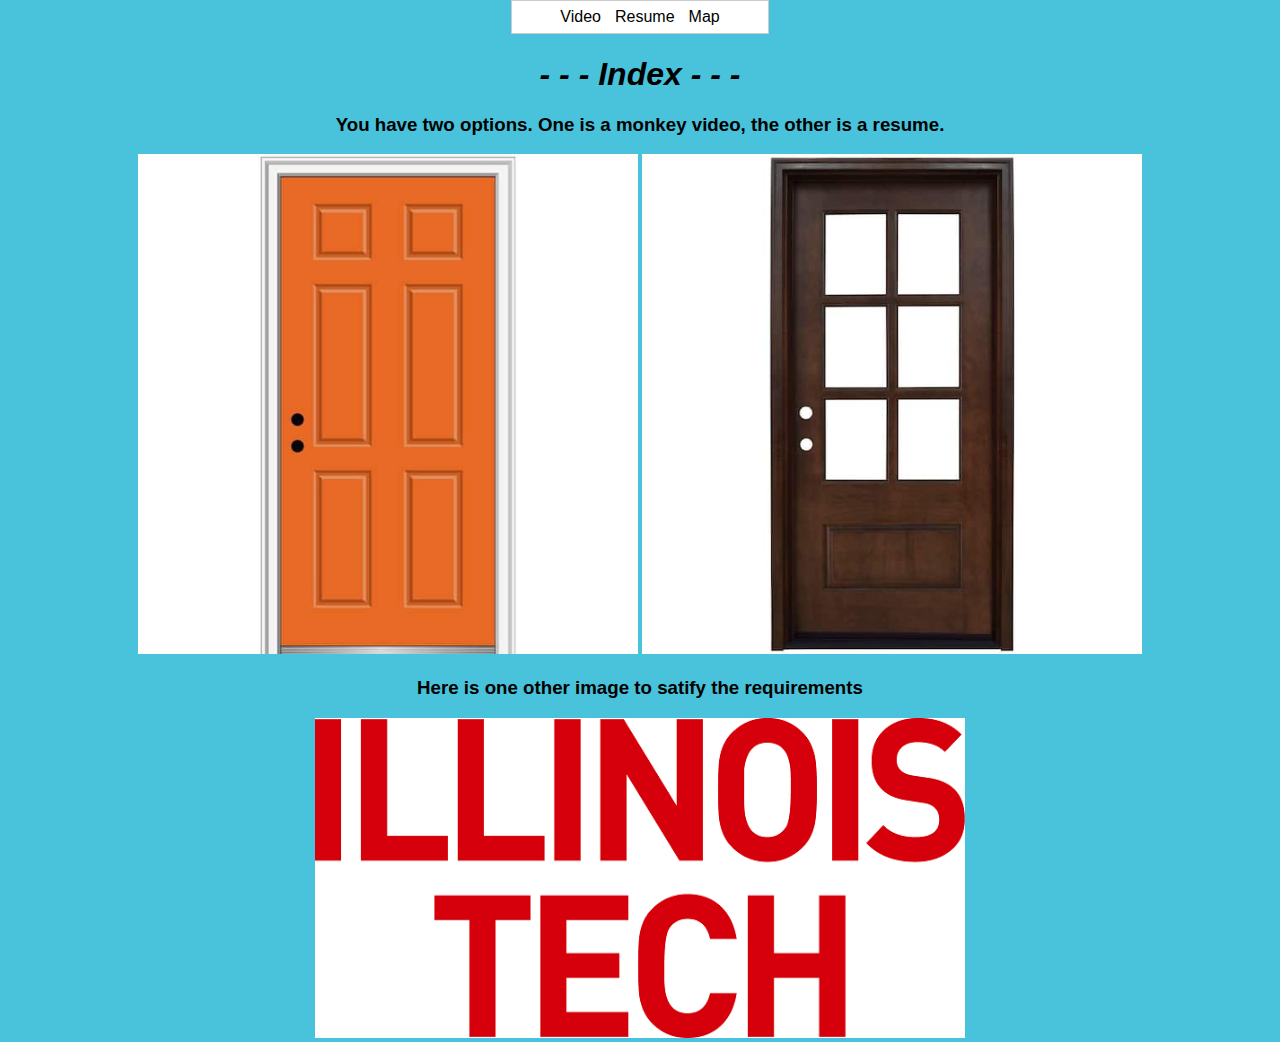
<file: index.html>
<!DOCTYPE html>
<html lang="en">
<head>
  <meta charset="utf-8">
  <link rel="stylesheet" href="css/normalize.css">
  <link rel="stylesheet" href="css/style.css">
  <script src="scripts/script.js"></script>
  
  <title>Index</title>
</head>
<body>
<!-- Fixed layout page -->
<!--5 diff styles: italics, fixed images, -->
<!--5 same styles: center, nav, bg-color, font, font color -->
  <nav>
	<ul class="nav">
      <li><a href="video.html">Video</a></li>
	  <li><a href="resume.html">Resume</a></li>
	  <li><a href="map.html">Map</a></li>
	</ul>
  </nav>
<!--Fixed Layout Page-->
  <h1 class="inxheader">&#45; &#45; &#45; Index &#45; &#45; &#45;</h1>
  <h3>You have two options. One is a monkey video, the other is a resume.</h3>
<!--Links imbedded in pictures-->
  <a href="resume.html"><img src="media/door1.jpg" alt="Resume" class="door1"></a>
  <a href="video.html"><img src="media/door2.jpg" alt="Video" class="door2"></a>
<!-- Slideshow-->
  <h3>Here is one other image to satify the requirements</h3>
  <img src="media/iit.png" alt="IIT" class="iit">
</html>
</file>
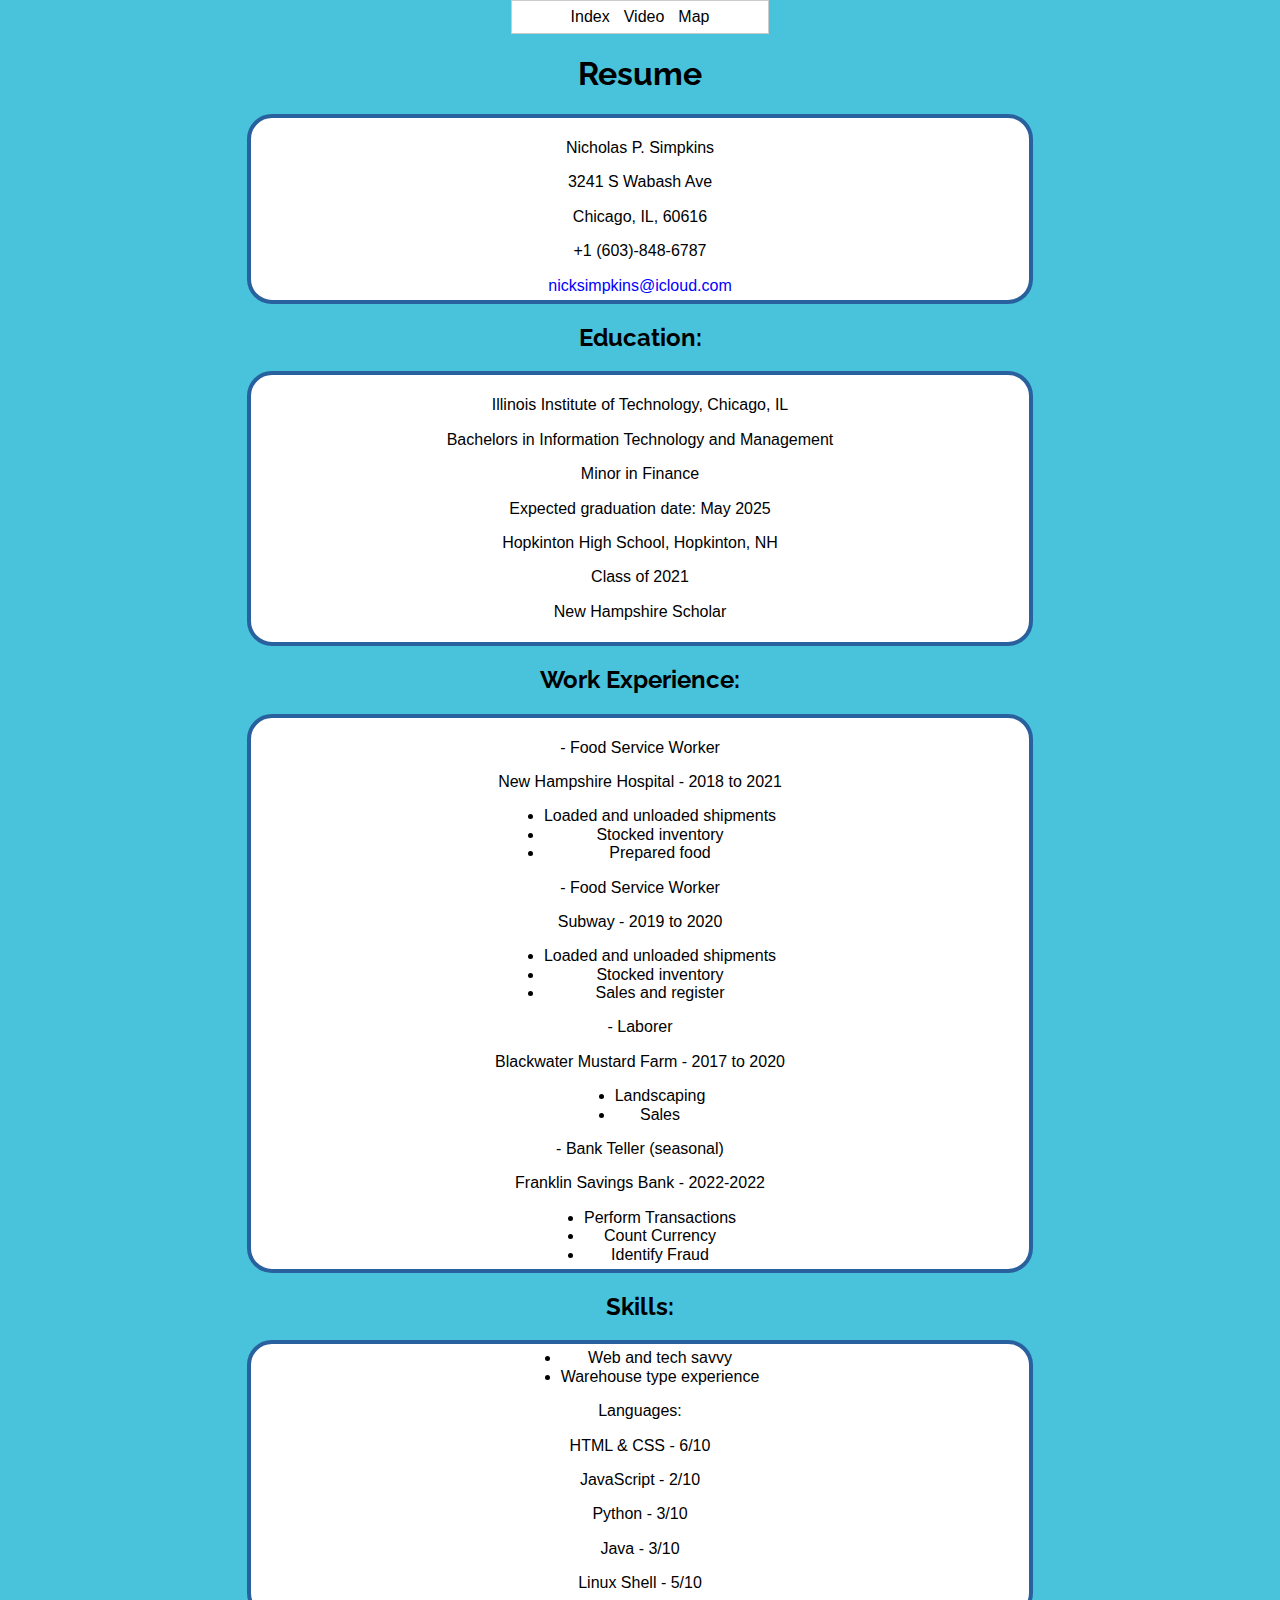
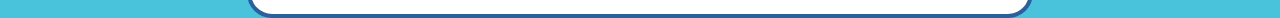
<file: resume.html>
<!DOCTYPE html>
<html lang="en">
<head>
  <meta charset="utf-8">
  <meta name="viewport" content="width=device-width, initial-scale=1, maximum-scale=1">
  <link rel="stylesheet" href="css/normalize.css">
  <link rel="stylesheet" href="css/style.css">
  <script src="scripts/script.js"></script>
  <title>Resume</title>
  <link rel="preconnect" href="https://fonts.googleapis.com">
  <link rel="preconnect" href="https://fonts.gstatic.com" crossorigin>
  <link href="https://fonts.googleapis.com/css2?family=Raleway:wght@100&display=swap" rel="stylesheet">
</head>
<body>
<!--5 diff styles: borders, containers, external font, padding, font style -->
<!--5 same styles: center, nav, bg-color, font, font color -->
<!--Relative Layout Page-->
<!-- Navbar below -->
  <nav>
	<ul class="nav">
	  <li><a href="index.html">Index</a></li>
      <li><a href="video.html">Video</a></li>
	  <li><a href="map.html">Map</a></li>
	</ul>
  </nav>
  <div class="restitle">
	<h1>Resume</h1>
  </div>
<!-- Contact info -->
  <section id="contactinfo">
	<p>Nicholas P. Simpkins</p>
	<p>3241 S Wabash Ave</p>
	<p>Chicago, IL, 60616</p>
	<p>&#43;1 &#40;603&#41;&#45;848&#45;6787</p>
<!-- Email hyperlink below -->
	<a href="mailto:nicksimpkins@icloud.com" class="email">nicksimpkins&#64;icloud.com</a>
  </section>
<!-- Education starts -->
  <h2>Education&#58;</h2>
  <section id="edinfo">
	<p>Illinois Institute of Technology, Chicago, IL</p>
	<p>Bachelors in Information Technology and Management</p>  
	<p>Minor in Finance</p>
	<p>Expected graduation date&#58; May 2025</p>
	<p>Hopkinton High School, Hopkinton, NH</p>
	<p>Class of 2021</p>
	<p>New Hampshire Scholar</p>
  </section>
<!-- work experience starts -->
  <h2>Work Experience&#58;</h2>
  <section id="workinfo">
	<p>&#45; Food Service Worker</p>
	<p>New Hampshire Hospital &#45; 2018 to 2021</p>
	  <ul>
		<li>Loaded and unloaded shipments</li>
		<li>Stocked inventory</li>
		<li>Prepared food</li>
	  </ul>
	<p>&#45; Food Service Worker</p>
	<p>Subway &#45; 2019 to 2020</p>
	  <ul>
		<li>Loaded and unloaded shipments</li>
		<li>Stocked inventory</li>
		<li>Sales and register</li>
	  </ul>
	<p>&#45; Laborer</p>
	<p>Blackwater Mustard Farm &#45; 2017 to 2020</p>
	  <ul>
		<li>Landscaping</li>
		<li>Sales</li>
	  </ul>
	<p>&#45; Bank Teller &#40;seasonal&#41;</p>
	<p>Franklin Savings Bank &#45; 2022-2022</p>
	  <ul>
		<li>Perform Transactions</li>
		<li>Count Currency</li>
		<li>Identify Fraud</li>
	  </ul>
  </section>
<!-- Skills start -->
  <h2>Skills&#58;</h2>
  <section id="skillsinfo">
	<ul>
	  <li>Web and tech savvy</li>
	  <li>Warehouse type experience</li>
	</ul>
	<p>Languages&#58;</p>
	<p>HTML &#38; CSS &#45; 6&#47;10</p>
	<p>JavaScript &#45; 2&#47;10</p>
	<p>Python &#45; 3&#47;10</p>
	<p>Java &#45; 3&#47;10</p>
	<p>Linux Shell &#45; 5&#47;10</p>
  </section>
</body>
</html>
</file>
<file: css/style.css>
body {
  background-color: #48c3db;
  font-family: Arial;
  text-align: center;
}
/* First float/position */
.videotext {
  font-size: 14px;
  font-weight: bold;
  color: white;
  float: none;
}
a {
  color: black;
  text-decoration: none;
}
a:visited {
  color: black;
  text-decoration: none;
}
ul {
  display: table;
  margin: 0 auto;
}
#contactinfo {
  background-color: white;
  padding: 5px;
  border: 4px solid #29609e;
  width: 60%;
  margin-right: auto;
  margin-left: auto;
  border-radius: 25px;
}
#edinfo {
  background-color: white;
  padding: 5px;
  border: 4px solid #29609e;
  width: 60%;
  margin-right: auto;
  margin-left: auto;
  border-radius: 25px;
}
#workinfo {
  background-color: white;
  padding: 5px;
  border: 4px solid #29609e;
  width: 60%;
  margin-right: auto;
  margin-left: auto;
  border-radius: 25px;
}
#skillsinfo {
  background-color: white;
  padding: 5px;
  border: 4px solid #29609e;
  width: 60%;
  margin-right: auto;
  margin-left: auto;
  border-radius: 25px;
}
/* Second float/position */
.door1 {
  height: 500px;
  width: 500px;
  position: relative;
}
/* Third float/position */
.door2 {
  height: 500px;
  width: 500px;
  position: relative;
}
.iit {
  height: 320px;
  width: 650px;
}
.nav{
  background-color: white;
  border: 1px solid #ccc;
  width: 20%;
  list-style: none;
  margin: 0;
  padding: 0;
  text-align: center;
  margin-right: auto;
  margin-left: auto;
}
.nav li{
  display: inline;
}
.nav a{
  display: inline-block;
  padding: 7px;
}
h2 {
  font-family: 'Raleway', sans-serif;
}
.restitle {
  font-family: 'Raleway', sans-serif;
}
.inxheader {
  font-style: italic;
}
/* Fourth float/position */
.vid {
  position: static;
}
.email {
  color: blue;
}
/** make boxes larger and expand navbar **/
@media only screen and (max-width: 600px) {
  #contactinfo {
    padding: 5px;
    border: 2px solid #29609e;
    width: 80%;
    margin-right: auto;
    margin-left: auto;
    border-radius: 15px;
  }
  #edinfo {
    padding: 5px;
    border: 2px solid #29609e;
    width: 80%;
    margin-right: auto;
    margin-left: auto;
    border-radius: 15px;
  }
  #workinfo {
    padding: 5px;
    border: 2px solid #29609e;
    width: 80%;
    margin-right: auto;
    margin-left: auto;
    border-radius: 15px;
  }
  #skillsinfo {
    padding: 5px;
    border: 2px solid #29609e;
    width: 80%;
    margin-right: auto;
    margin-left: auto;
    border-radius: 15px;
  }
  .nav{
    background-color: white;
    border: 1px solid #ccc;
    width: 100%;
    list-style: none;
    margin: 0;
    padding: 0;
    text-align: center;
    margin-right: auto;
    margin-left: auto;
  }
}
/** make boxes larger and expand navbar **/
@media screen and (max-width: 992px) {
  #contactinfo {
    padding: 5px;
    border: 4px solid #29609e;
    width: 70%;
    margin-right: auto;
    margin-left: auto;
    border-radius: 20px;
  }
  #edinfo {
    padding: 5px;
    border: 4px solid #29609e;
    width: 70%;
    margin-right: auto;
    margin-left: auto;
    border-radius: 20px;
  }
  #workinfo {
    padding: 5px;
    border: 4px solid #29609e;
    width: 70%;
    margin-right: auto;
    margin-left: auto;
    border-radius: 20px;
  }
  #skillsinfo {
    padding: 5px;
    border: 4px solid #29609e;
    width: 70%;
    margin-right: auto;
    margin-left: auto;
    border-radius: 20px;
  }
  .nav{
    background-color: white;
    border: 1px solid #ccc;
    width: 100%;
    list-style: none;
    margin: 0;
    padding: 0;
    text-align: center;
    margin-right: auto;
    margin-left: auto;
  }
}
</file>
